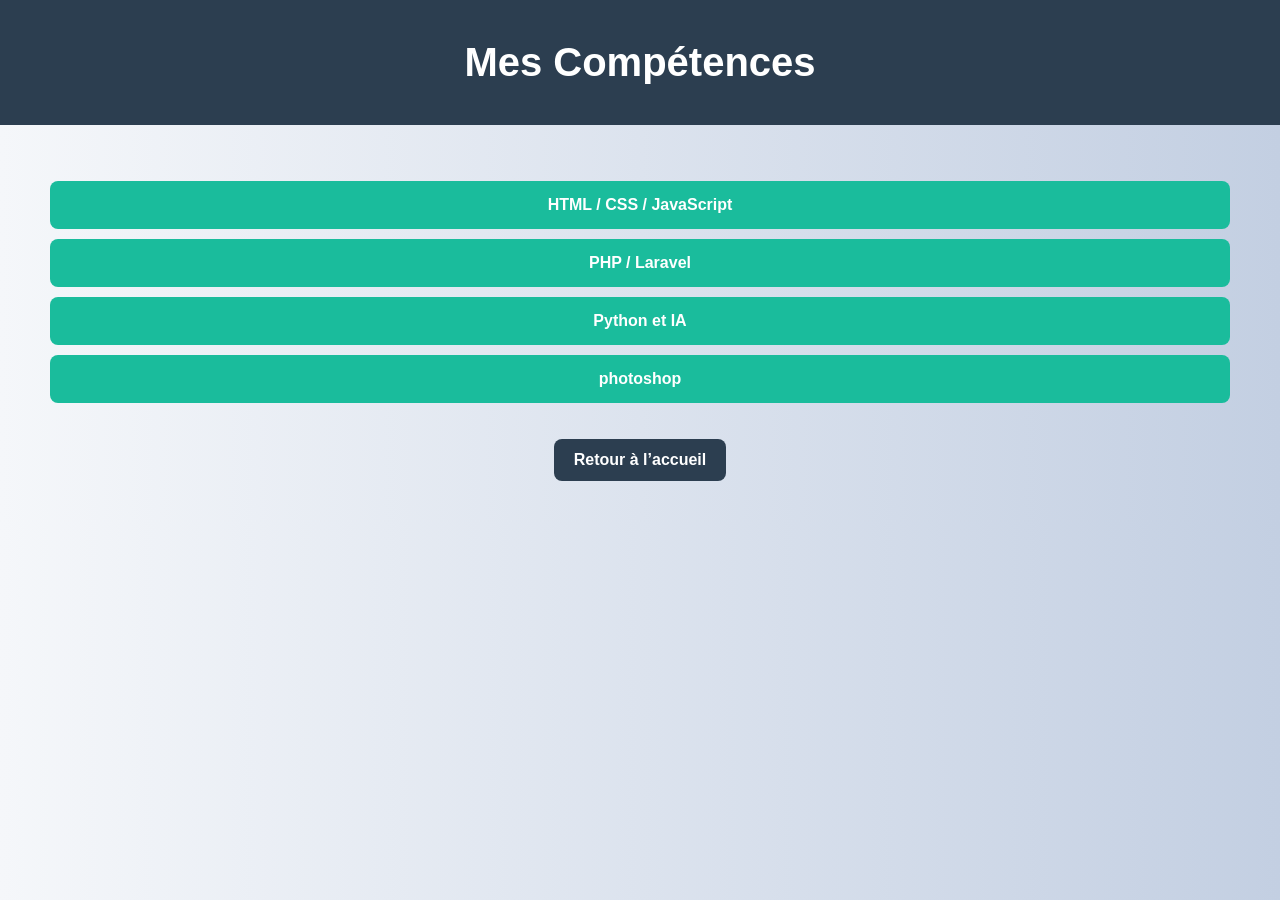
<file: competences.html>
<!DOCTYPE html>
<html lang="fr">
<head>
  <meta charset="UTF-8">
  <title>Compétences</title>
  <link rel="stylesheet" href="style.css">
</head>
<body>
  <header>
    <h1>Mes Compétences</h1>
  </header>
  <main>
    <ul class="skills">
      <li>HTML / CSS / JavaScript</li>
      <li>PHP / Laravel</li>
      <li>Python et IA</li>
      <li>photoshop</li>
    </ul>
    <a href="index.html" class="btn-retour">Retour à l’accueil</a>
  </main>
</body>

</html>
</file>
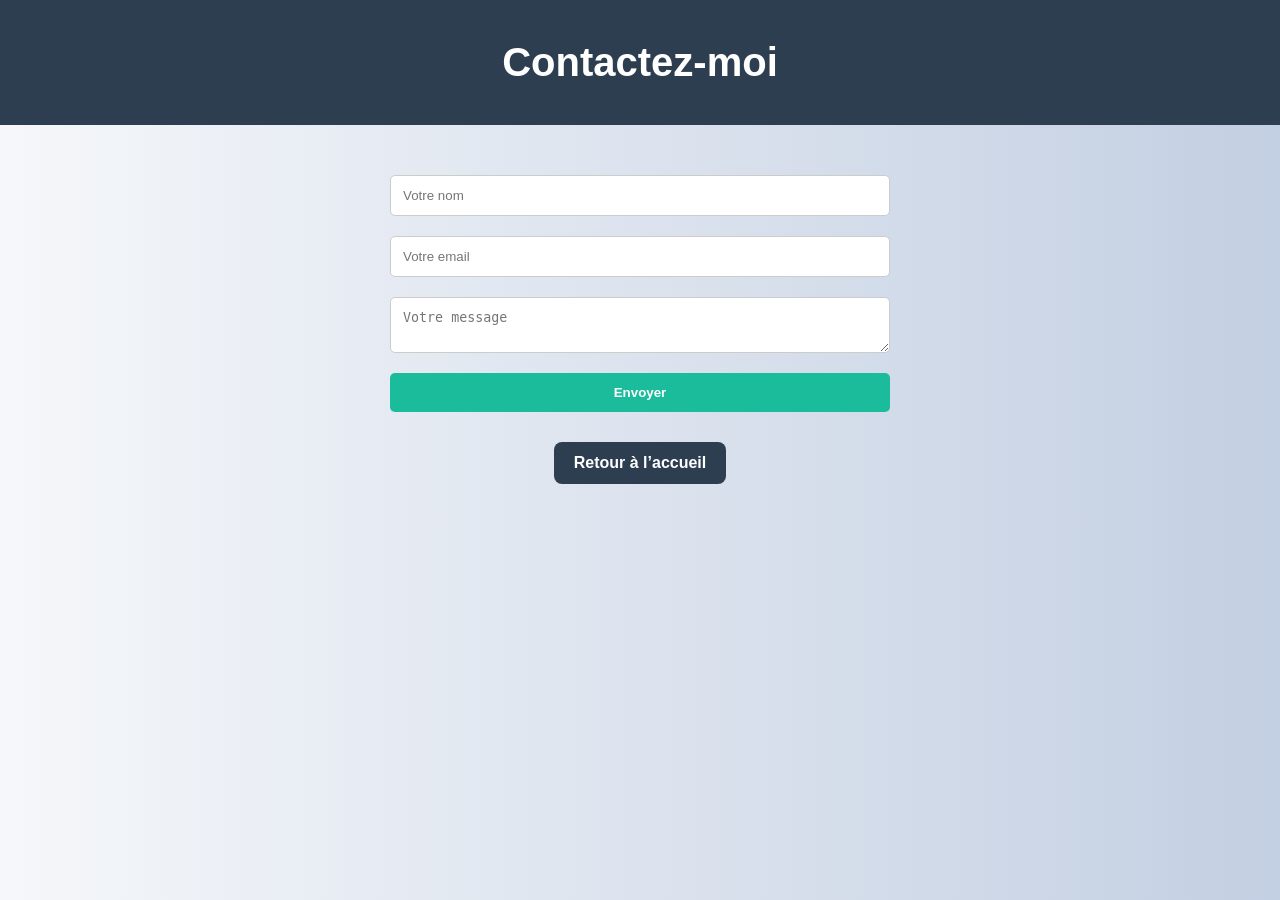
<file: contact.html>
<!DOCTYPE html>
<html lang="fr">
<head>
  <meta charset="UTF-8">
  <title>Contact</title>
  <link rel="stylesheet" href="style.css">
</head>
<body>
  <header>
    <h1>Contactez-moi</h1>
  </header>
  <main>
    <form method="POST" action="/contact">
      <input type="text" name="name" placeholder="Votre nom" required>
      <input type="email" name="email" placeholder="Votre email" required>
      <textarea name="message" placeholder="Votre message"></textarea>
      <button type="submit">Envoyer</button>
    </form>
    <a href="index.html" class="btn-retour"> Retour à l’accueil</a>

  </main>
</body>

</html>
</file>
<file: style.css>
body {
    font-family: 'Poppins', sans-serif;
    margin: 0;
    padding: 0;
    background: linear-gradient(to right, #f5f7fa, #c3cfe2);
    color: #333;
  }
  
  header {
    background: #2c3e50;
    color: white;
    padding: 40px 20px;
    text-align: center;
    background-size: cover;
    background-position: center;
  }
  
  header h1 {
    font-size: 2.5em;
    margin: 0;
  }
  
  .profil {
    width: 150px;
    border-radius: 50%;
    margin-top: 15px;
    border: 4px solid #1abc9c;
  }
  
  nav {
    margin-top: 20px;
  }
  
  nav a {
    color: #ecf0f1;
    margin: 0 15px;
    text-decoration: none;
    font-weight: bold;
    transition: color 0.3s;
  }
  
  nav a:hover {
    color: #1abc9c;
  }
  
  section, main {
    padding: 40px;
    text-align: center;
  }
  
  article {
    background: white;
    border-radius: 10px;
    box-shadow: 0 4px 10px rgba(0,0,0,0.1);
    margin: 20px auto;
    padding: 20px;
    max-width: 600px;
    transition: transform 0.3s;
  }
  
  article img {
    width: 100%;
    border-radius: 10px;
  }
  
  article:hover {
    transform: scale(1.05);
  }
  
  form {
    display: flex;
    flex-direction: column;
    max-width: 500px;
    margin: auto;
  }
  
  input, textarea, button {
    margin: 10px 0;
    padding: 12px;
    border-radius: 5px;
    border: 1px solid #ccc;
  }
  
  button {
    background: #1abc9c;
    color: white;
    border: none;
    cursor: pointer;
    font-weight: bold;
    transition: background 0.3s;
  }
  
  button:hover {
    background: #16a085;
  }
  
  footer {
    background: #2c3e50;
    color: white;
    text-align: center;
    padding: 15px;
    margin-top: 30px;
  }
  
  .skills {
    list-style: none;
    padding: 0;
  }
  
  .skills li {
    background: #1abc9c;
    color: white;
    margin: 10px;
    padding: 15px;
    border-radius: 8px;
    font-weight: bold;
    transition: transform 0.3s;
  }
  
  .skills li:hover {
    transform: scale(1.1);
  }
  .btn-retour {
    display: inline-block;
    margin-top: 20px;
    padding: 12px 20px;
    background: #2c3e50;
    color: white;
    text-decoration: none;
    border-radius: 8px;
    font-weight: bold;
    transition: background 0.3s, transform 0.3s;
  }
  
  .btn-retour:hover {
    background: #1abc9c;
    transform: scale(1.05);
  }
  
  /* Responsive */
  @media (max-width: 768px) {
    header h1 {
      font-size: 2em;
    }
    section, main {
      padding: 20px;
    }

  }
</file>
